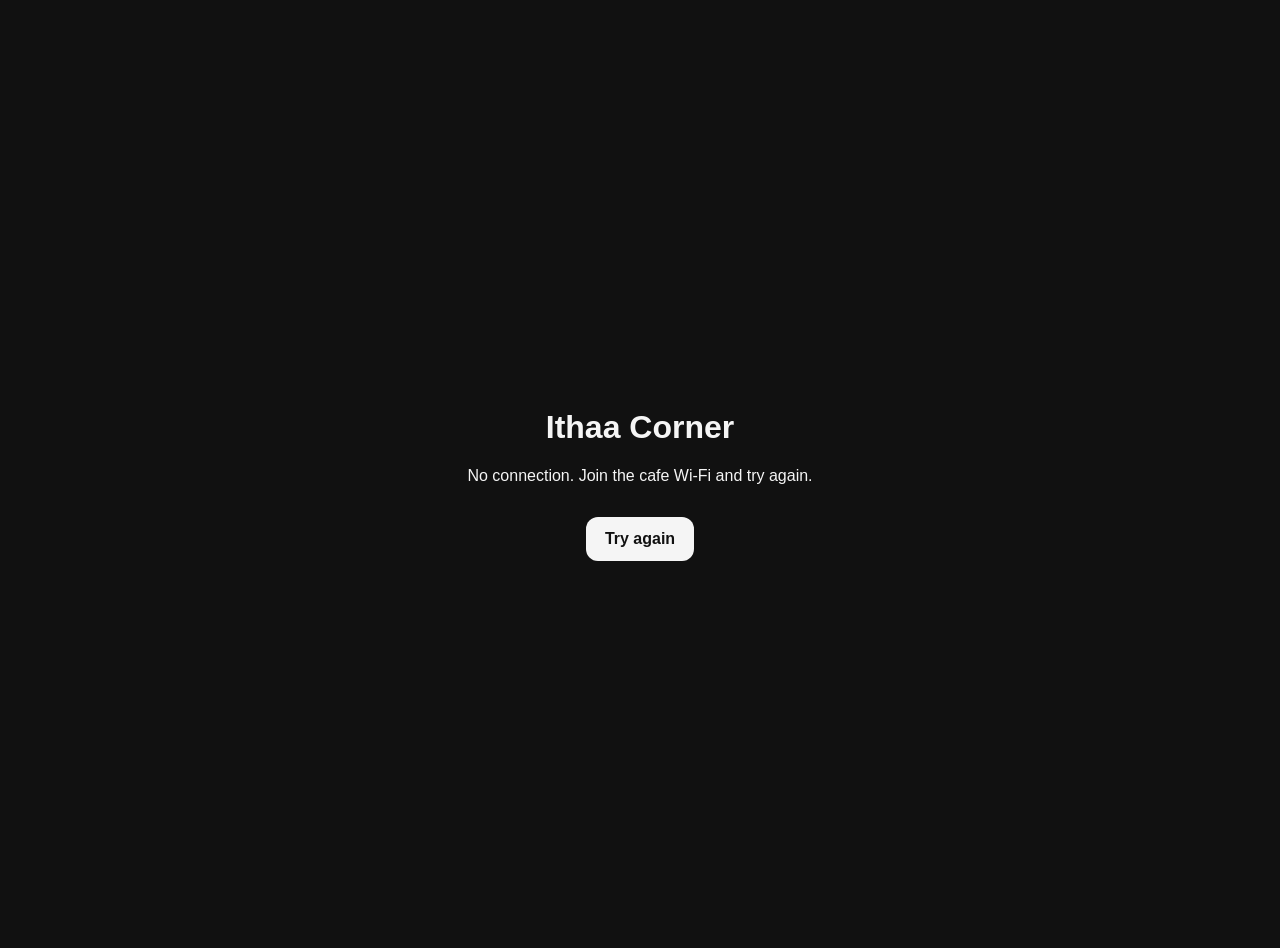
<file: offline.html>
<!DOCTYPE html>
<html lang="en">
<head>
  <meta charset="utf-8">
  <meta name="viewport" content="width=device-width, initial-scale=1, minimum-scale=1, maximum-scale=1, user-scalable=no, viewport-fit=cover">
  <meta name="theme-color" content="#111111">
  <title>Ithaa Corner</title>
  <style>
    body {
      margin: 0;
      min-height: 100vh;
      display: grid;
      place-items: center;
      background: #111111;
      color: #f5f5f5;
      font-family: "Segoe UI", sans-serif;
      padding: 1.5rem;
      text-align: center;
    }
    button {
      margin-top: 1rem;
      border: 0;
      border-radius: 12px;
      padding: 0.8rem 1.2rem;
      background: #f5f5f5;
      color: #111111;
      font: inherit;
      font-weight: 700;
    }
  </style>
</head>
<body>
  <main>
    <h1>Ithaa Corner</h1>
    <p>No connection. Join the cafe Wi-Fi and try again.</p>
    <button type="button" onclick="location.reload()">Try again</button>
  </main>
</body>
</html>
</file>
